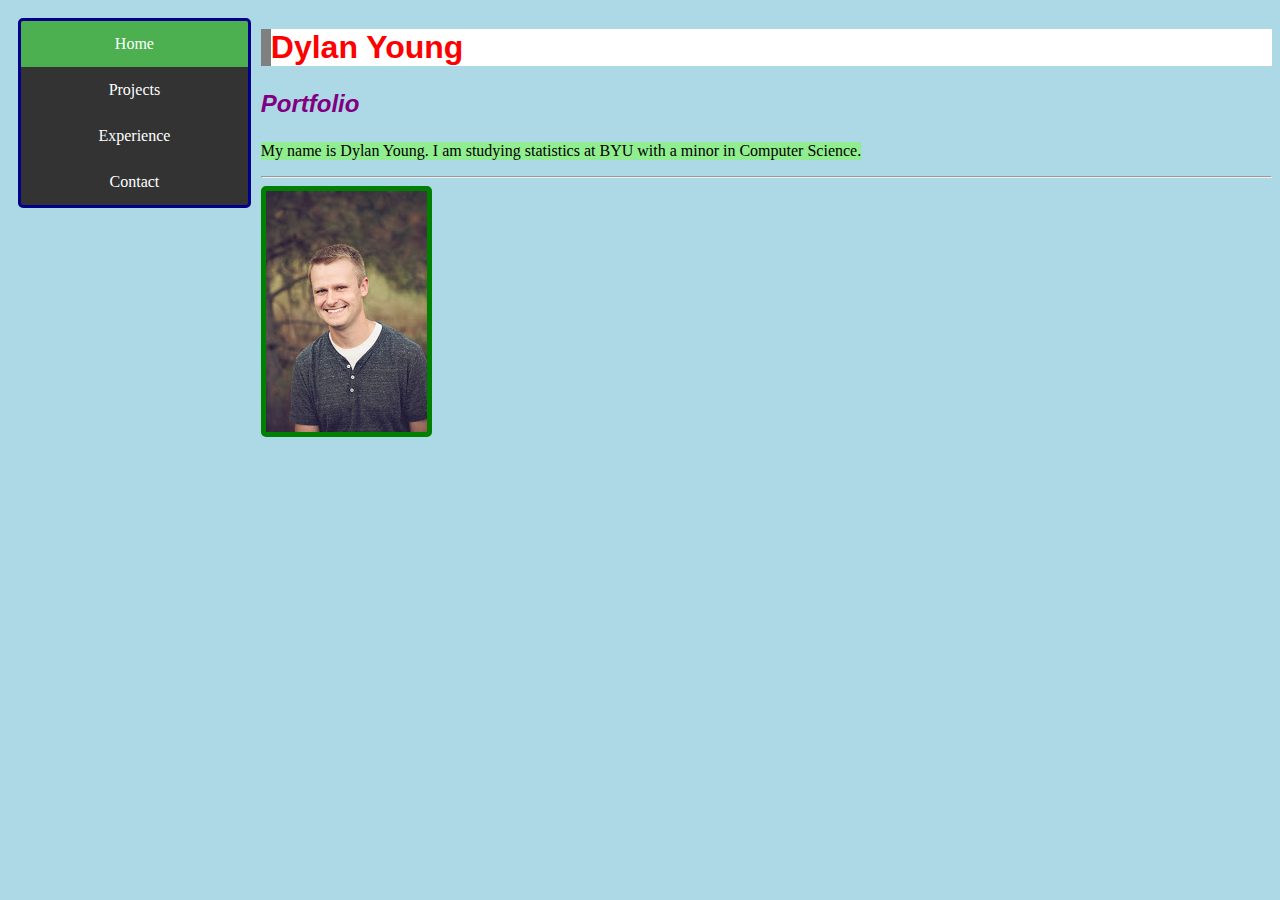
<file: index.html>
<!DOCTYPE html>
<html>
<head>
  <title>Dylan Young Portfolio</title>
  <link rel="stylesheet" href="portfolio.css">
</head>

<body>
  <section>
    <aside>

      <!-- Menu -->
      <nav>
        <ul>
          <li><a class='active' href="index.html">Home</a></li>
          <li><a href="pages/projects.html">Projects</a></li>
          <li><a href="pages/experience.html">Experience</a></li>
          <li><a href="pages/contact.html">Contact</a></li>
        </ul>
      </nav>

    </aside>
    <article>
      
      <!-- Main Page -->
      <h1>Dylan Young</h1>
      <h3>Portfolio</h3>

      <p>My name is Dylan Young. I am studying statistics at BYU with a minor in Computer Science.</p>

      <hr>
      <!-- Include picture -->
      <img src="images/YOUNG07.JPG"/>

    </article>
  </section>
</body>
</html>
</file>
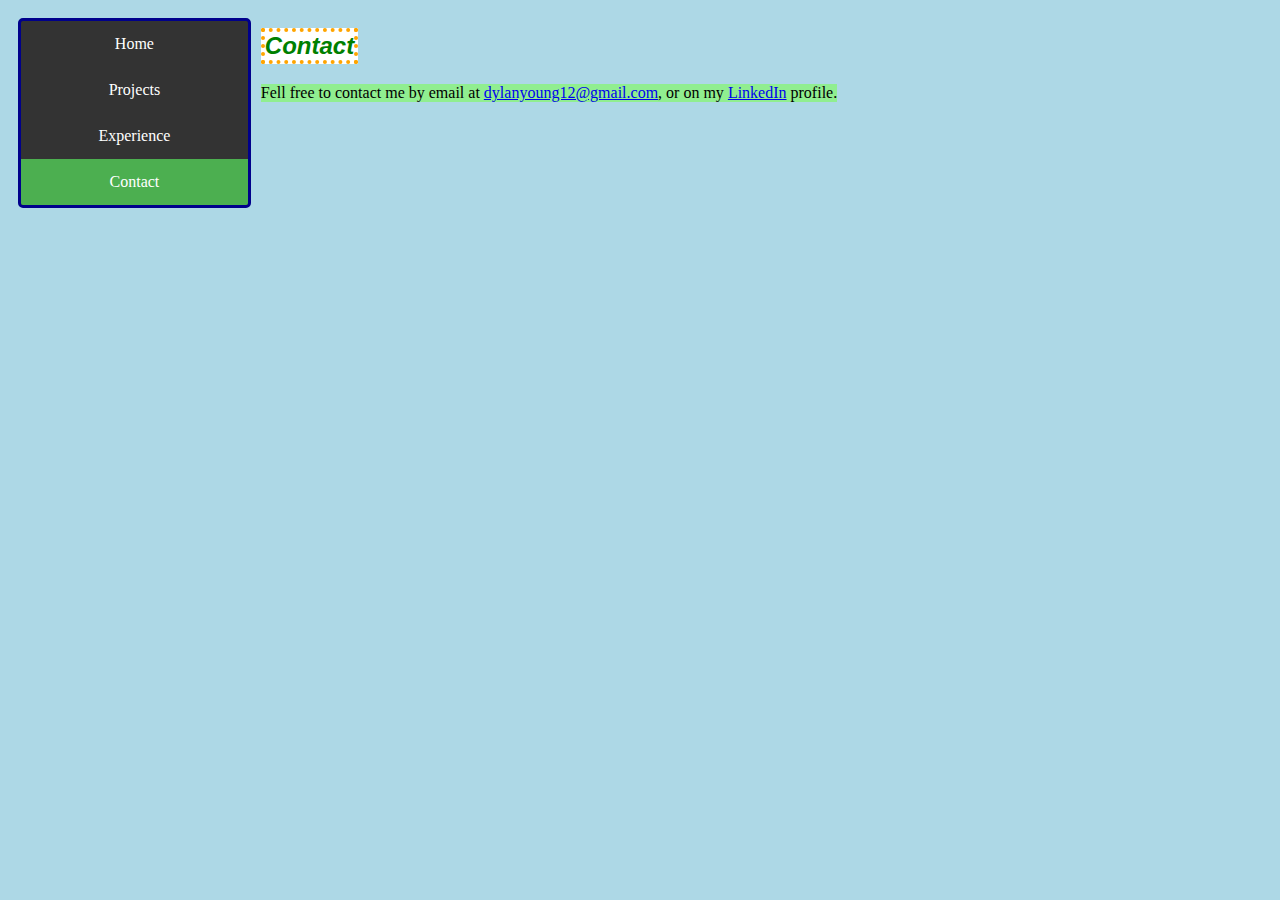
<file: pages/contact.html>
<!DOCTYPE html>
<html>
<head>
  <title>Dylan Young - Contact</title>
  <link rel="stylesheet" href="../portfolio.css">
</head>

<body>
  <section>
    <aside>

      <!-- Menu -->
      <nav>
        <ul>
          <li><a href="../index.html">Home</a></li>
          <li><a href="projects.html">Projects</a></li>
          <li><a href="experience.html">Experience</a></li>
          <li><a class='active' href="contact.html">Contact</a></li>
        </ul>
      </nav>

    </aside>
    <article>

      <!-- Main Page -->

      <h2>Contact</h2>
      <p>Fell free to contact me by email at <a href="mailto:dylanyoung12@gmail.com">dylanyoung12@gmail.com</a>, or on my <a href="https://www.linkedin.com/in/dylan-young-201b01b9/">LinkedIn</a> profile.</p>

    </article>
  </section>
</body>
</html>
</file>
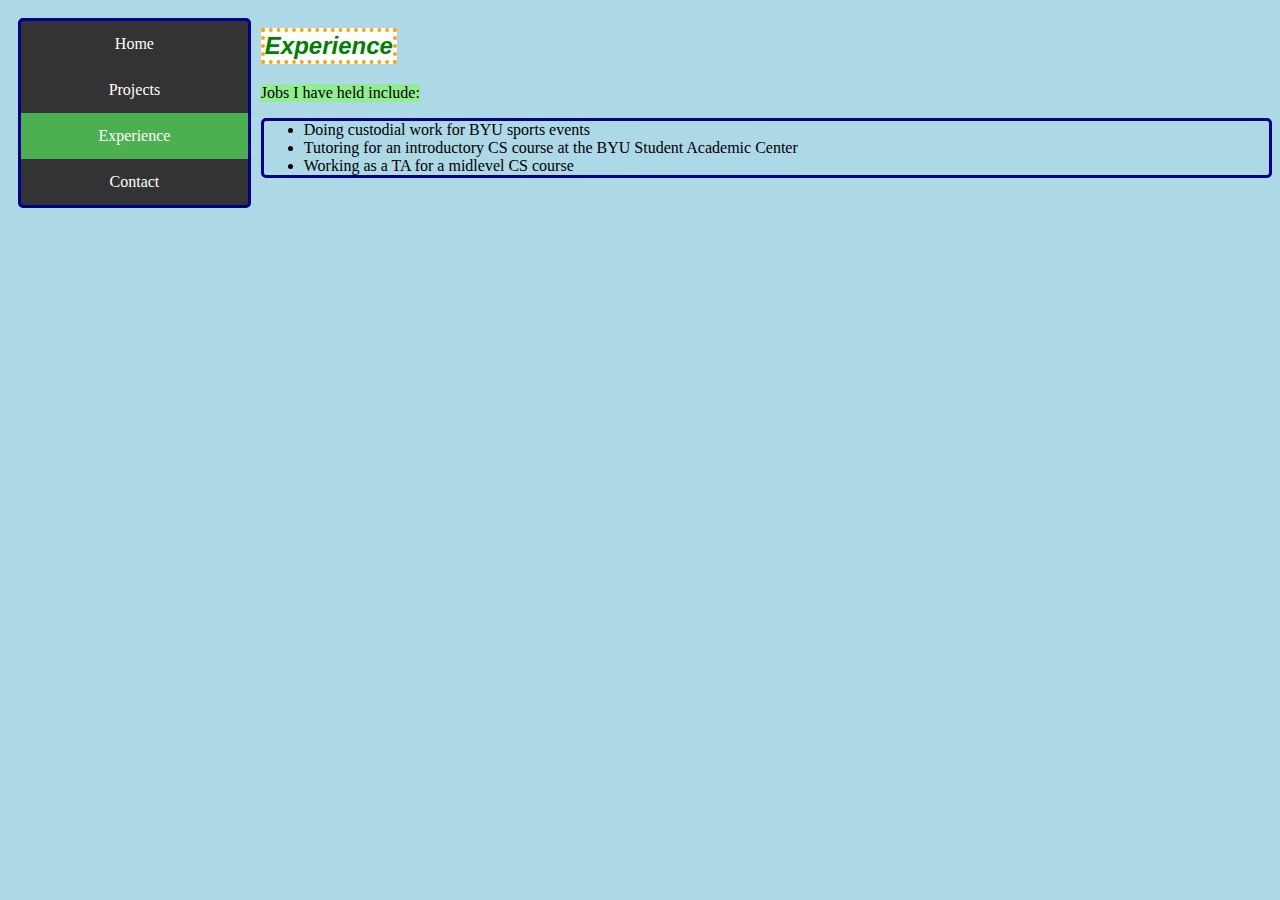
<file: pages/experience.html>
<!DOCTYPE html>
<html>
<head>
  <title>Dylan Young - Experience</title>
  <link rel="stylesheet" href="../portfolio.css">
</head>

<body>
  <section>
    <aside>

      <!-- Menu -->
      <nav>
        <ul>
          <li><a href="../index.html">Home</a></li>
          <li><a href="projects.html">Projects</a></li>
          <li><a class='active' href="experience.html">Experience</a></li>
          <li><a href="contact.html">Contact</a></li>
        </ul>
      </nav>

    </aside>
    <article>

      <!-- Main Page -->

      <h2>Experience</h2>
      <p>Jobs I have held include:</p>
      <ul>
        <li>Doing custodial work for BYU sports events</li>
        <li>Tutoring for an introductory CS course at the BYU Student Academic Center</li>
        <li>Working as a TA for a midlevel CS course</li>
      </ul>


    </article>
  </section>
</body>
</html>
</file>
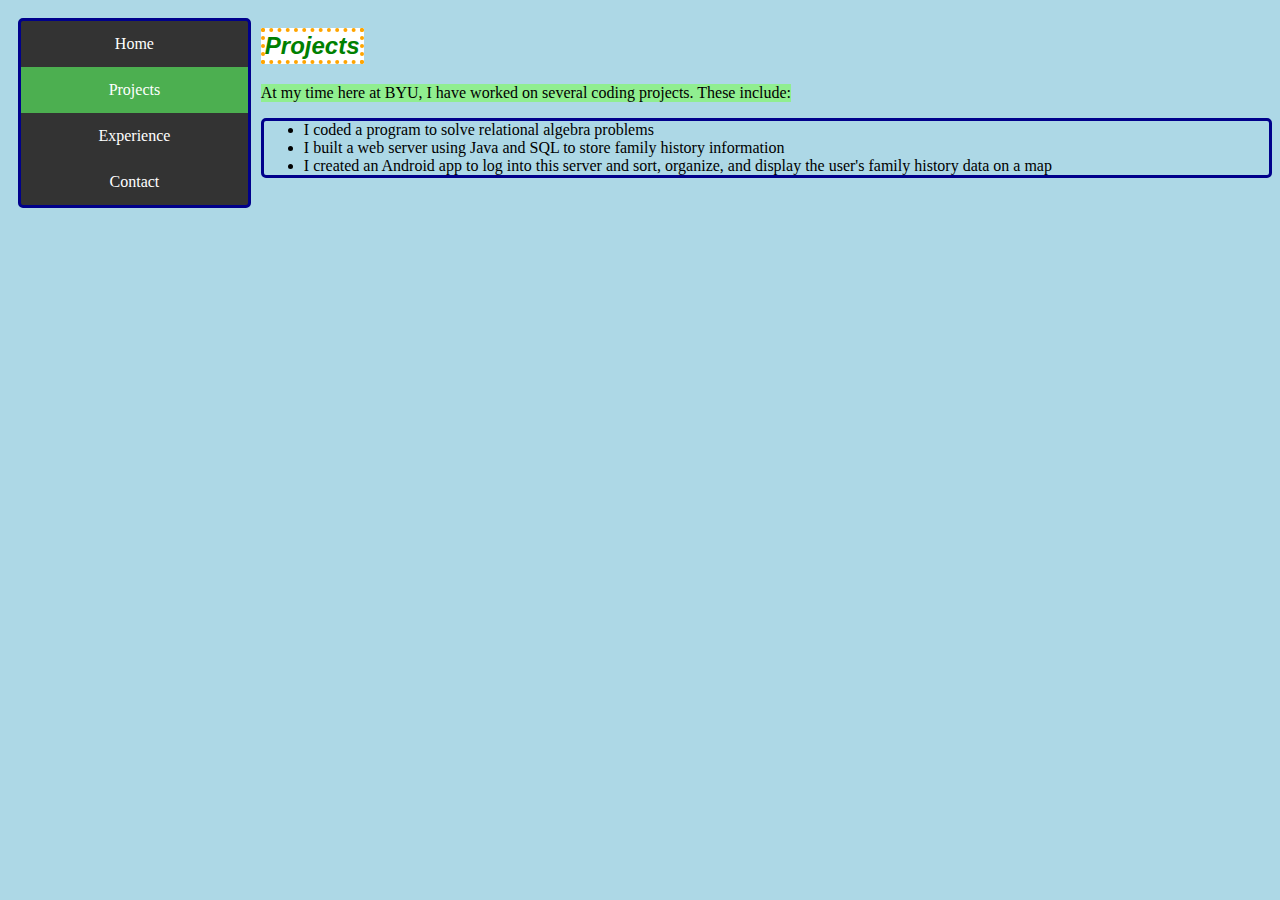
<file: pages/projects.html>
<!DOCTYPE html>
<html>
<head>
  <title>Dylan Young - Projects</title>
  <link rel="stylesheet" href='../portfolio.css'>
</head>

<body>
  <section>
    <aside>

      <!-- Menu -->
      <nav>
        <ul>
          <li><a href="../index.html">Home</a></li>
          <li><a class='active' href="projects.html">Projects</a></li>
          <li><a href="experience.html">Experience</a></li>
          <li><a href="contact.html">Contact</a></li>
        </ul>
      </nav>

    </aside>
    <article>

      <!-- Main Page -->

      <h2>Projects</h2>
      <p>At my time here at BYU, I have worked on several coding projects. These include:</p>
      <ul>
        <li>I coded a program to solve relational algebra problems</li>
        <li>I built a web server using Java and SQL to store family history information</li>
        <li>I created an Android app to log into this server and sort, organize, and display the user's family history data on a map</li>
      </ul>

    </article>
  </section>
</body>
</html>
</file>
<file: portfolio.css>
body {
  background-color: lightblue;
}

h1 {
  background-color: white;
  color: red;
  font-family: "Helvetica", sans-serif;
  font-size: xx-large;
  font-weight: bold;
  border-left: 10px solid gray;
  border-left-color: gray;
}

h2 {
  background-color: white;
  color: green;
  font-family: "Helvetica", sans-serif;
  font-style: italic;
  font-weight: bold;
  font-size: x-large;
  border: 4px dotted orange;
  width: fit-content;
}

h3 {
  color: purple;
  font-family: "Helvetica", sans-serif;
  font-style: italic;
  font-size: x-large;
}

p {
  background-color: lightgreen;
  font-family: "Times", serif;
  width: fit-content;
}

img {
  border: 5px solid green;
  border-radius: 5px;
}

ul {
  border: 3px solid darkblue;
  border-radius: 5px;
}


nav ul {
  list-style-type: none;
  margin: 10px;
  padding: 0;
  overflow: hidden;
  background-color: #333;
}

nav li {

}

nav a {
  display: block;
  color: white;
  text-align: center;
  padding: 14px 16px;
  text-decoration: none;
}

nav li a:hover:not(.active) {
  background-color: #111;
}

.active {
  background-color: #4CAF50;
}


section {
  display: flex;
}

aside {
  flex: 1;
}

article {
  flex: 4;
}
</file>
